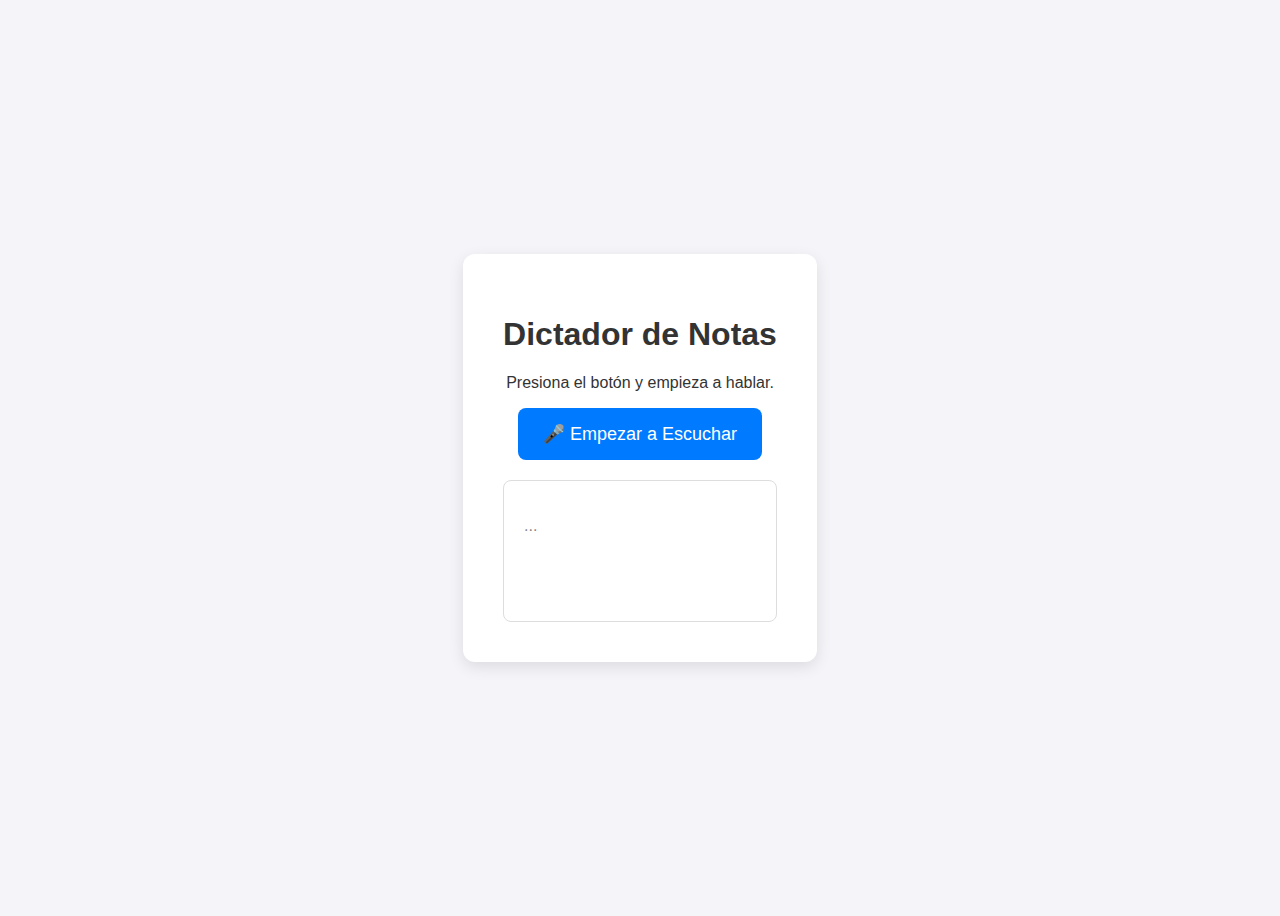
<file: experimento-web-speech/src/index.html>
<!DOCTYPE html>
<html lang="es">
<head>
    <meta charset="UTF-8">
    <title>Experimento de Voz a Texto</title>
    <link rel="stylesheet" href="style.css">
</head>
<body>
    <div class="container">
        <h1>Dictador de Notas</h1>
        <p>Presiona el botón y empieza a hablar.</p>
        <button id="startButton">🎤 Empezar a Escuchar</button>
        <div id="result" class="result-box">
            <p id="partialText" class="partial">...</p>
        </div>
    </div>
    <script src="script.js"></script>
</body>
</html>
</file>
<file: experimento-web-speech/src/style.css>
body {
    font-family: sans-serif;
    background-color: #f4f4f9;
    display: flex;
    justify-content: center;
    align-items: center;
    height: 100vh;
    color: #333;
}
.container {
    text-align: center;
    background: white;
    padding: 40px;
    border-radius: 12px;
    box-shadow: 0 5px 15px rgba(0,0,0,0.1);
}
button {
    padding: 15px 25px;
    font-size: 18px;
    border: none;
    border-radius: 8px;
    background-color: #007bff;
    color: white;
    cursor: pointer;
    transition: background-color 0.3s;
}
button:hover {
    background-color: #0056b3;
}
.result-box {
    margin-top: 20px;
    padding: 20px;
    border: 1px solid #ddd;
    border-radius: 8px;
    min-height: 100px;
    text-align: left;
}
.partial {
    color: #888;
}
.final {
    color: #333;
    font-weight: bold;
}
</file>
